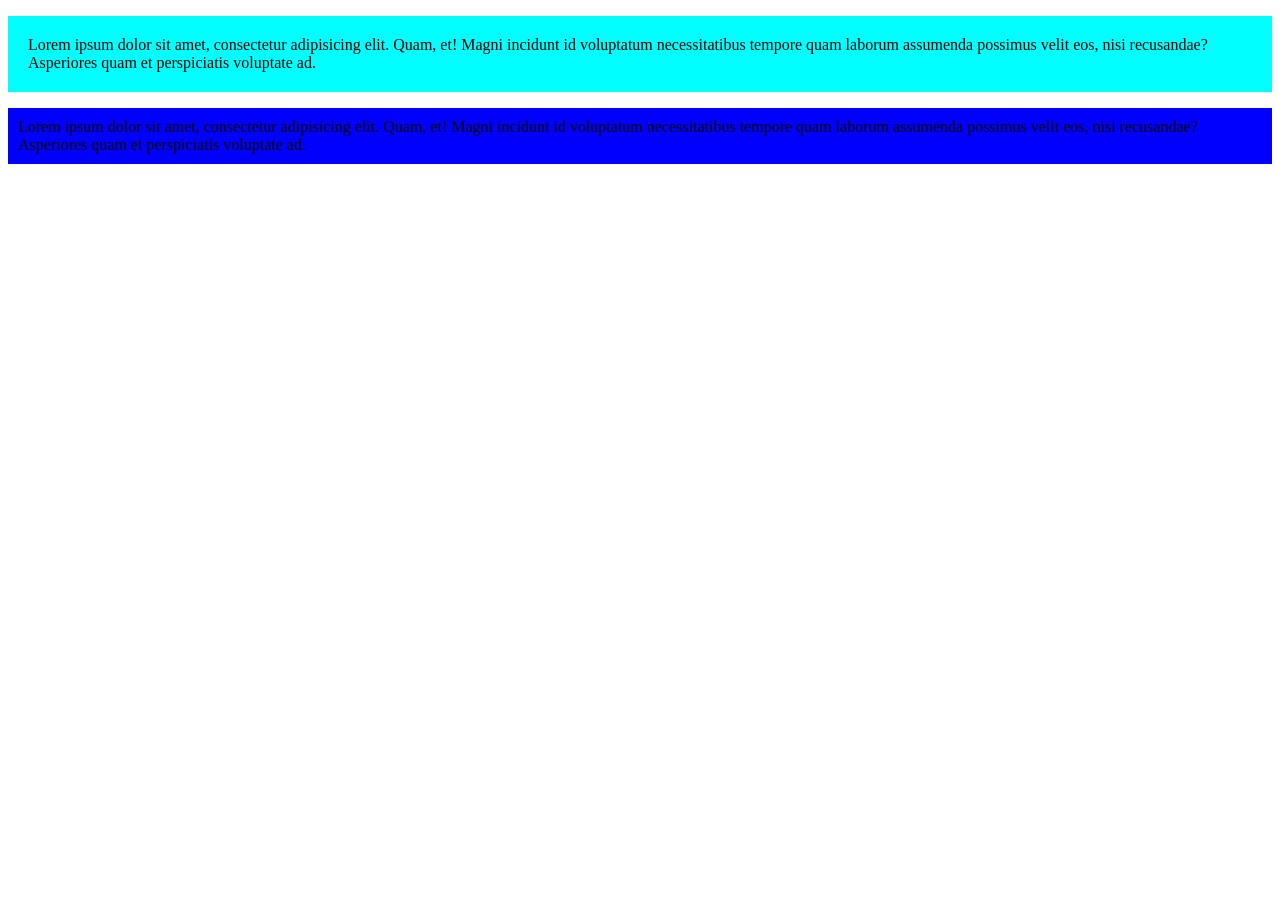
<file: Reestudos/pseudo-classe/index.html>
<!DOCTYPE html>
<html lang="en">

<head>
    <meta charset="UTF-8">
    <meta name="viewport" content="width=device-width, initial-scale=1.0">
    <title>Document</title>
    <link rel="stylesheet" href="style.css">
</head>

<body>

    <div>
        <p>Lorem ipsum dolor sit amet, consectetur adipisicing elit. Quam, et! Magni incidunt id voluptatum
            necessitatibus tempore quam laborum assumenda possimus velit eos, nisi recusandae? Asperiores quam et
            perspiciatis voluptate ad.</p>
        <p class="padrao">Lorem ipsum dolor sit amet, consectetur adipisicing elit. Quam, et! Magni incidunt id voluptatum
            necessitatibus tempore quam laborum assumenda possimus velit eos, nisi recusandae? Asperiores quam et
            perspiciatis voluptate ad.</p>
    </div>


</body>

</html>
</file>
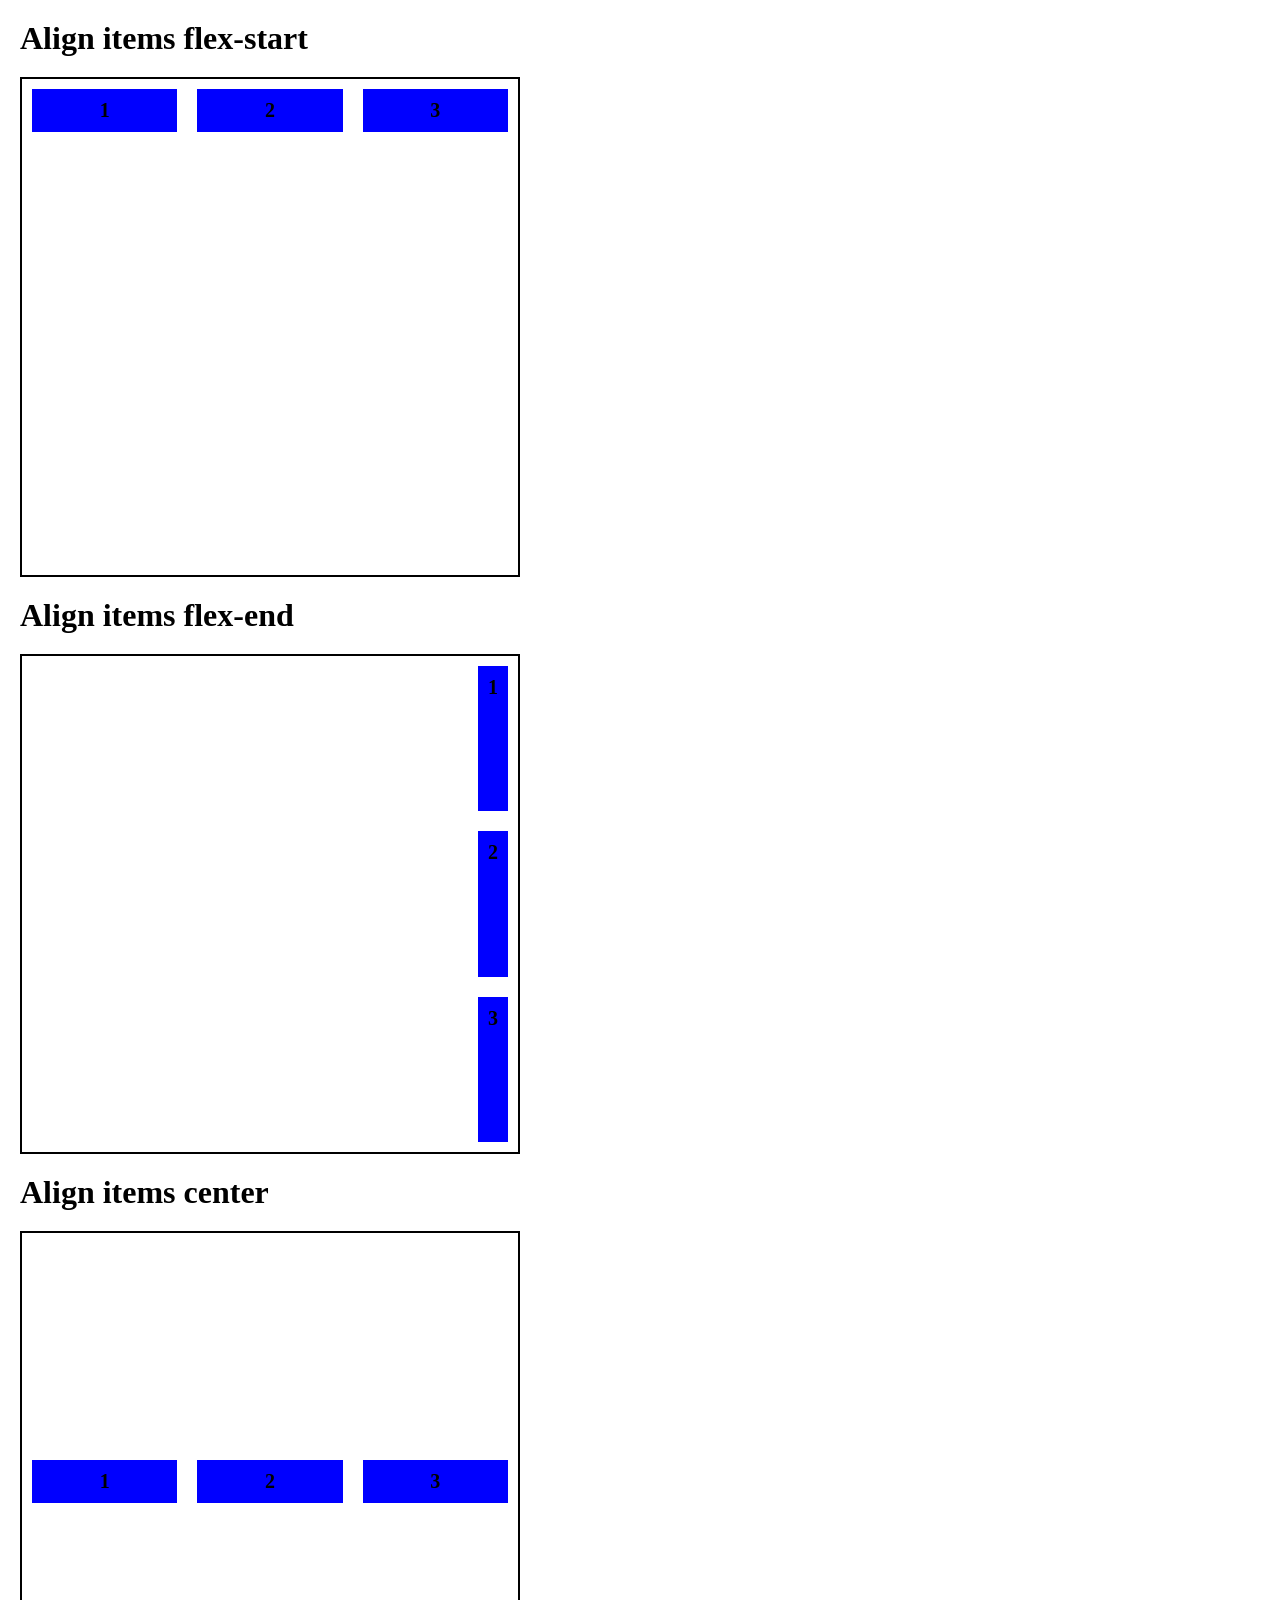
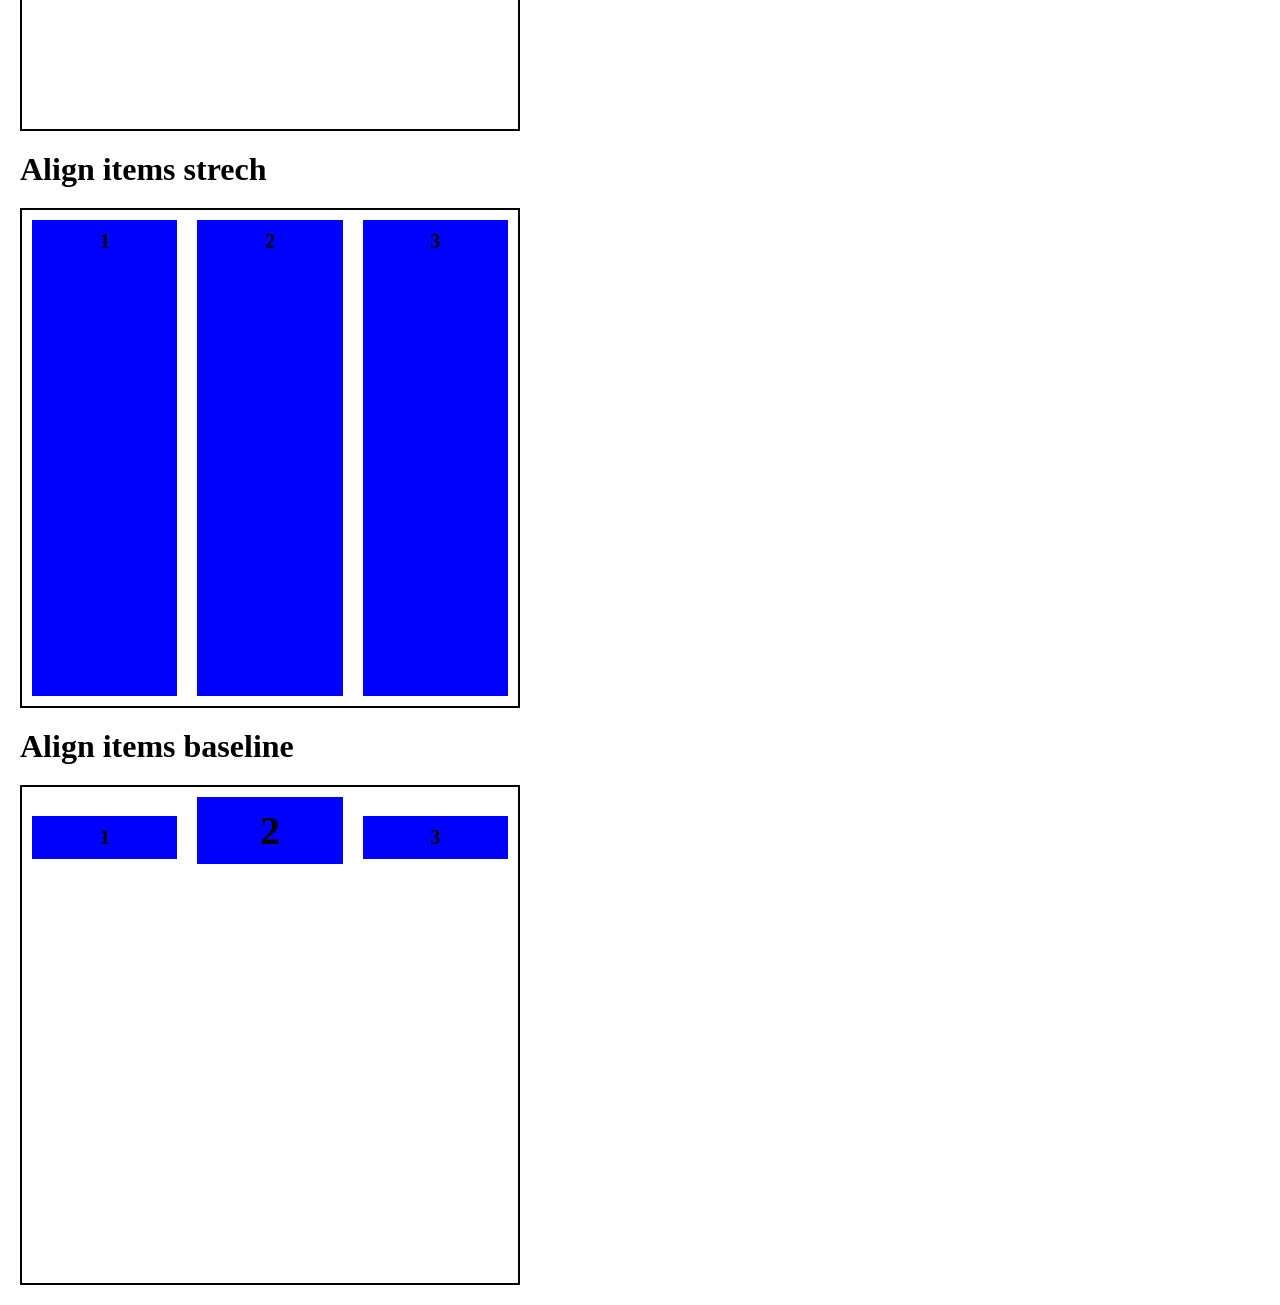
<file: Reestudos/Intermediário/flexbox/align-items/index.html>
<!DOCTYPE html>
<html lang="en">
<head>
    <meta charset="UTF-8">
    <meta name="viewport" content="width=device-width, initial-scale=1.0">
    <title>Align items</title>
    <link rel="stylesheet" href="globals.css">
    <link rel="stylesheet" href="style.css">
</head>
<body>

      <h1>Align items flex-start</h1>
    <div class="container flex-start">
        <div>1</div>
        <div>2</div>
        <div>3</div>
    </div>
    
        <h1>Align items flex-end</h1>
    <div class="container flex-end">
        <div>1</div>
        <div>2</div>
        <div>3</div>
    </div>


        <h1>Align items center</h1>
    <div class="container center">
        <div>1</div>
        <div>2</div>
        <div>3</div>
    </div>

        <h1>Align items strech</h1>
    <div class="container strech">
        <div>1</div>
        <div>2</div>
        <div>3</div>
    </div>

            <h1>Align items baseline</h1>
    <div class="container baseline">
        <div>1</div>
        <div class="baseline-2">2</div>
        <div>3</div>
    </div>

</body>
</html>
</file>
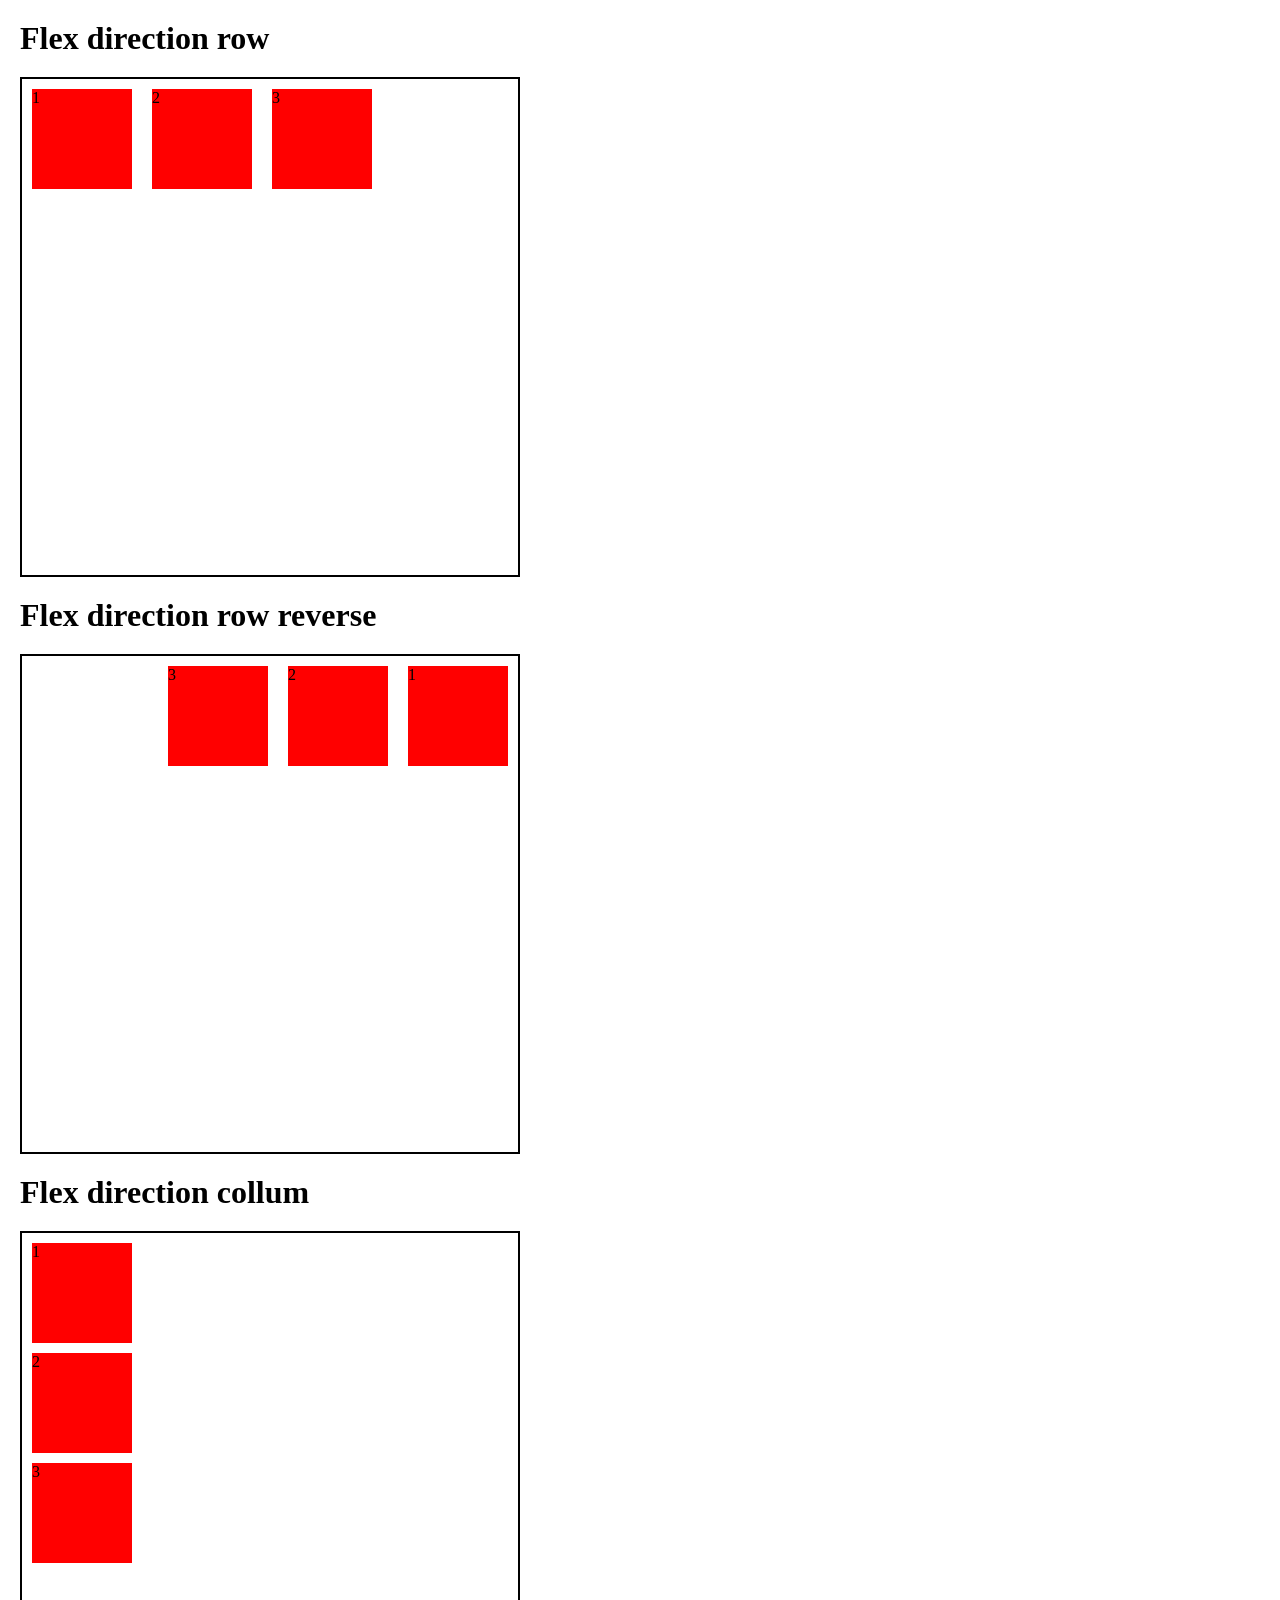
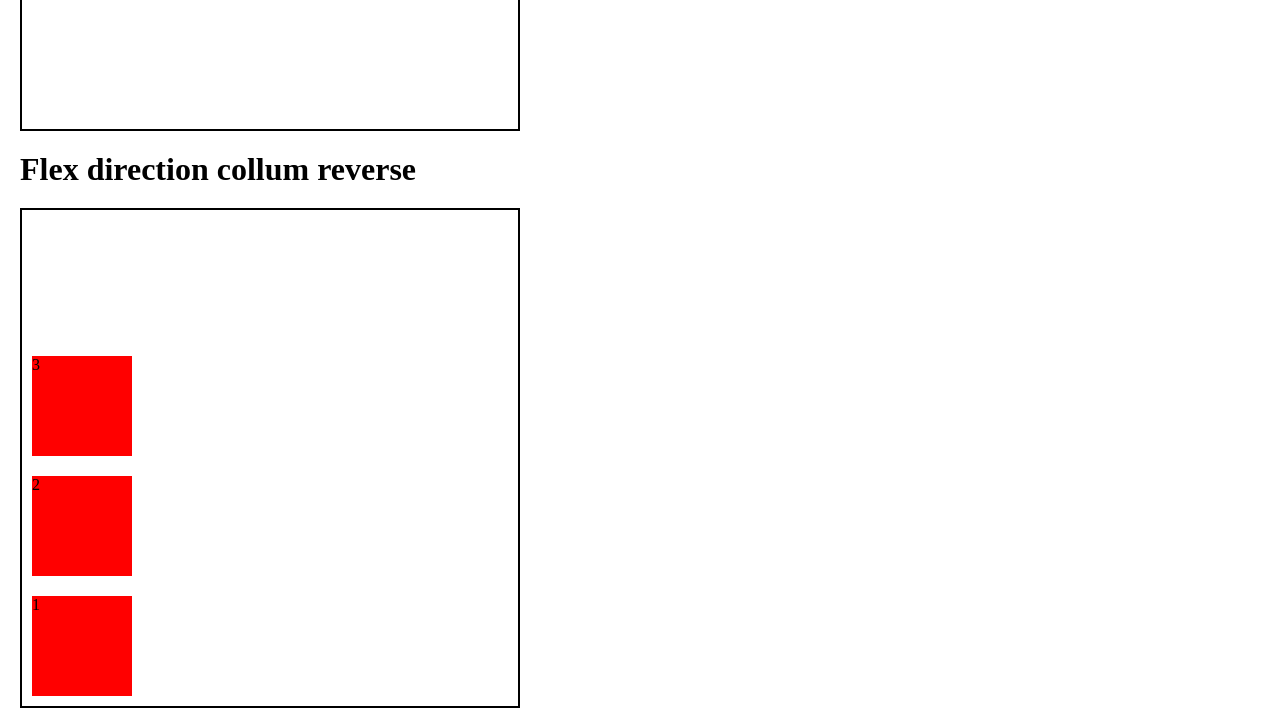
<file: Reestudos/Intermediário/flexbox/flex-direction/index.html>
<!DOCTYPE html>
<html lang="en">

<head>
    <meta charset="UTF-8">
    <meta name="viewport" content="width=device-width, initial-scale=1.0">
    <title>flex direction</title>
    <link rel="stylesheet" href="globals.css">
    <link rel="stylesheet" href="style.css">
</head>

<body>


    <h1>Flex direction row</h1>
    <div class="container row">
        <div>1</div>
        <div>2</div>
        <div>3</div>
    </div>

    <h1>Flex direction row reverse</h1>
    <div class="container row-reverse">
        <div>1</div>
        <div>2</div>
        <div>3</div>
    </div>

    <h1>Flex direction collum</h1>
    <div class="container collum-">
        <div>1</div>
        <div>2</div>
        <div>3</div>
    </div>

    <h1>Flex direction collum reverse</h1>
    <div class="container collum-reverse">
        <div>1</div>
        <div>2</div>
        <div>3</div>
    </div>





</body>

</html>
</file>
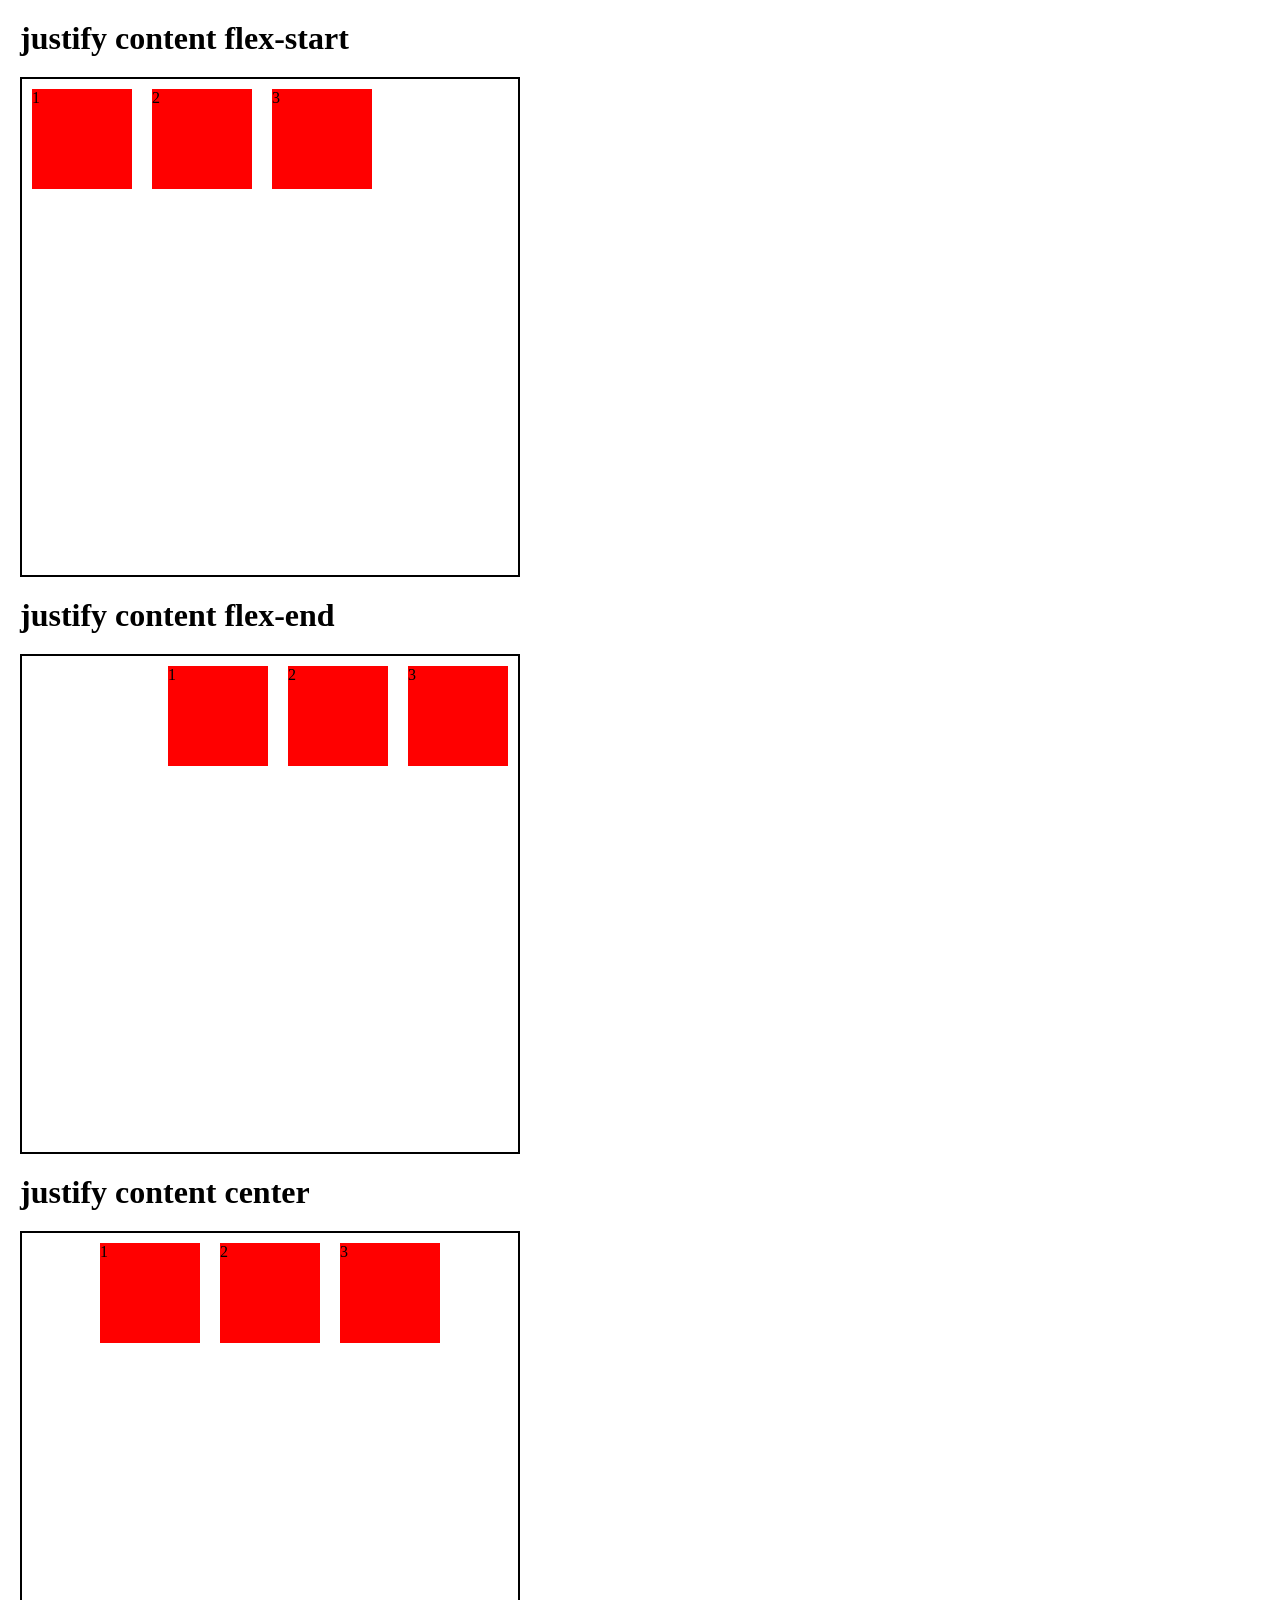
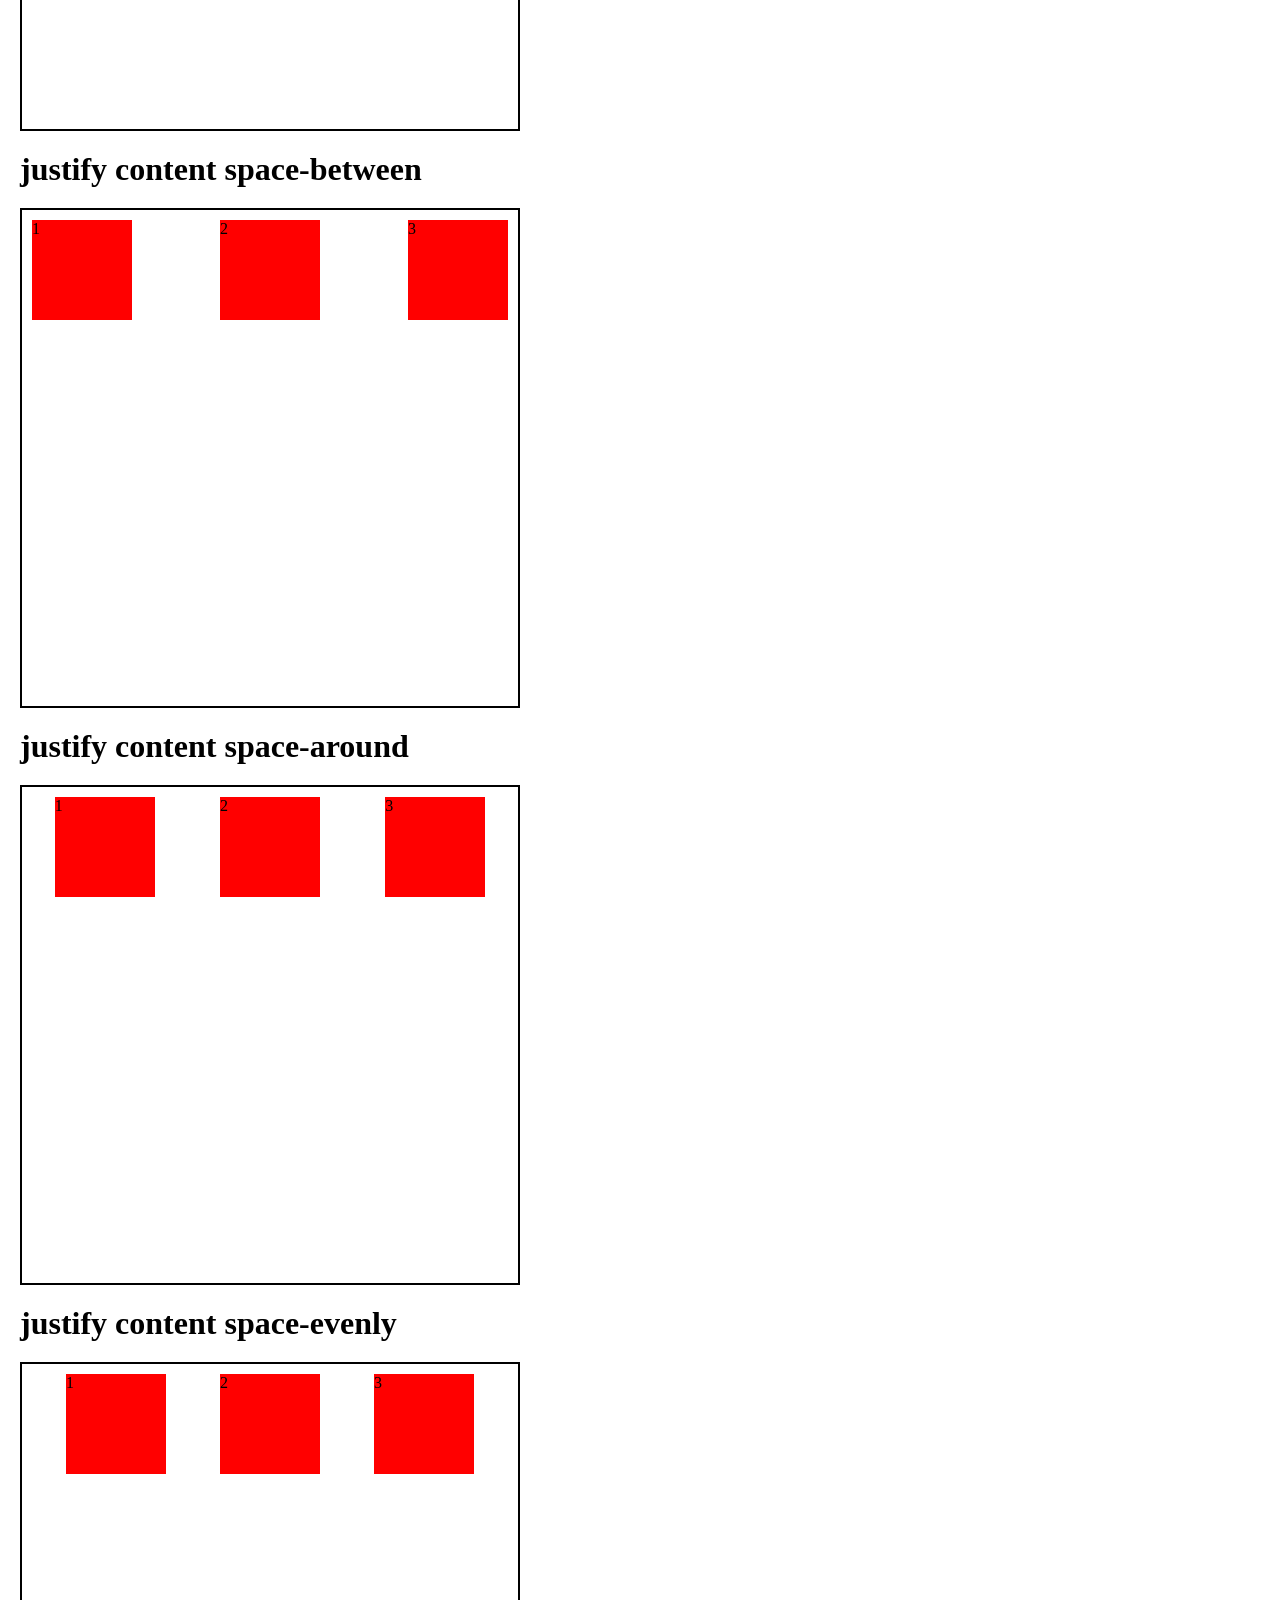
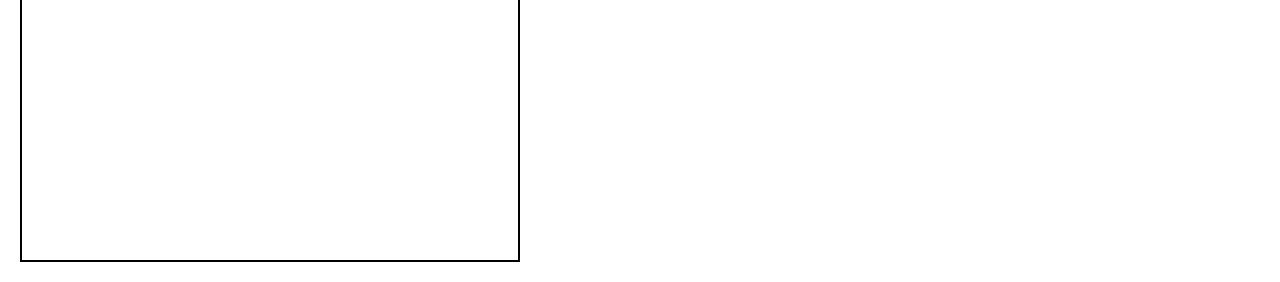
<file: Reestudos/Intermediário/flexbox/justify-content/index.html>
<!DOCTYPE html>
<html lang="en">

<head>
    <meta charset="UTF-8">
    <meta name="viewport" content="width=device-width, initial-scale=1.0">
    <title>Document</title>
    <link rel="stylesheet" href="globals.css">
    <link rel="stylesheet" href="style.css">
</head>

<body>


    <h1>justify content flex-start</h1>
    <div class="container flex-start">
        <div>1</div>
        <div>2</div>
        <div>3</div>
    </div>

    <h1>justify content flex-end</h1>
    <div class="container flex-end">
        <div>1</div>
        <div>2</div>
        <div>3</div>
    </div>
   
    <h1>justify content center</h1>
    <div class="container center">
        <div>1</div>
        <div class="sim">2</div>
        <div>3</div>
    </div>
    
    <h1>justify content space-between</h1>
    <div class="container space-between">
        <div>1</div>
        <div>2</div>
        <div>3</div>
    </div>

    
    <h1>justify content space-around</h1>
    <div class="container space-around">
        <div>1</div>
        <div>2</div>
        <div>3</div>
    </div>

    
    <h1>justify content space-evenly</h1>
    <div class="container space-evenly">
        <div>1</div>
        <div>2</div>
        <div>3</div>
    </div>


</body>

</html>
</file>
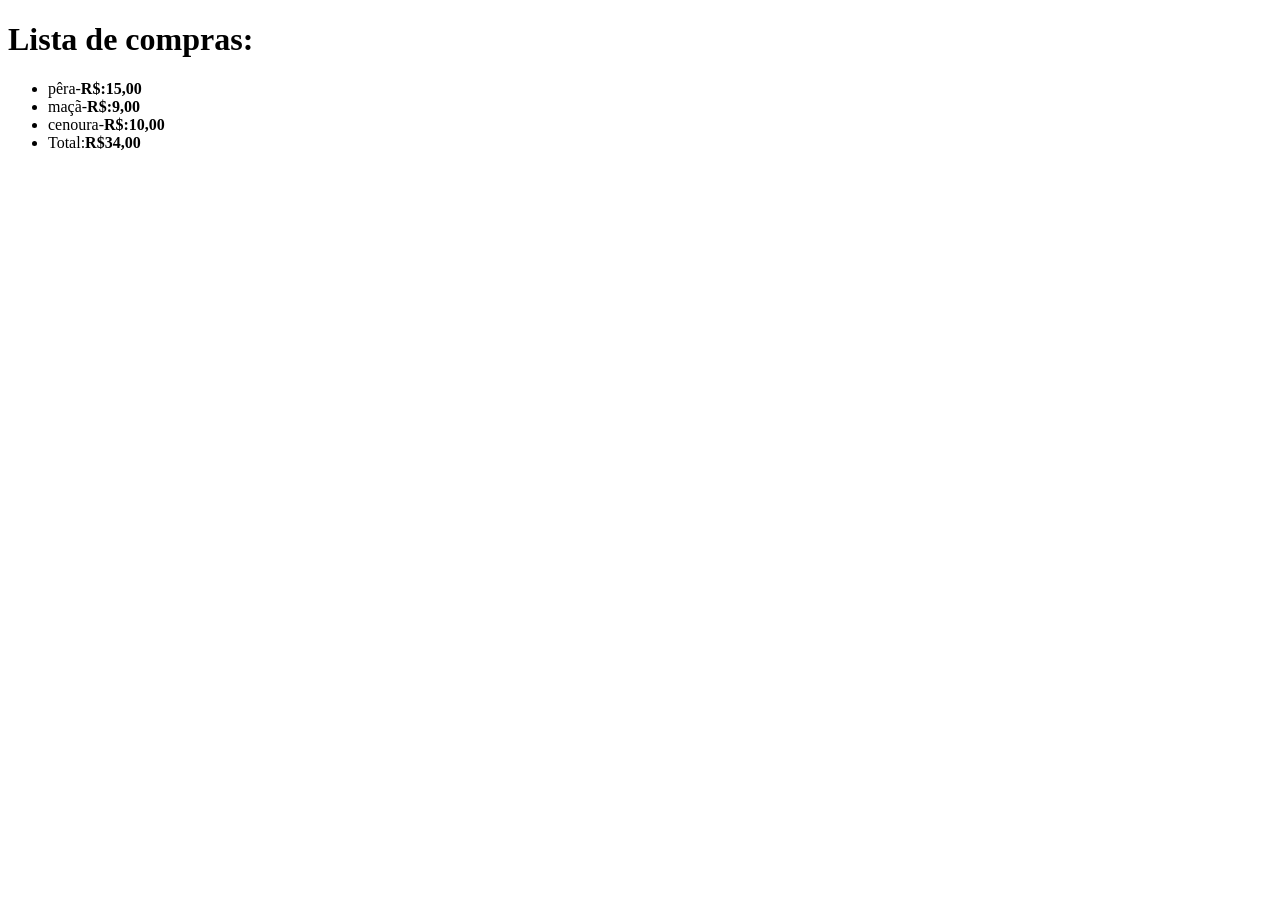
<file: Reestudos/html/exercicios/ex1/ex_1.html>
<!DOCTYpE html>
<html lang="en">
<head>
    <meta charset="UTF-8">
    <meta name="viewport" content="width=device-width, initial-scale=1.0">
    <title>Exercicio 1</title>
</head>
<body>


    <h1>Lista de compras:</h1>

    <ul>
        <li>pêra-<strong>R$:15,00</strong></li>
        <li>maçã-<strong>R$:9,00</strong></li>
        <li>cenoura-<strong>R$:10,00</strong></li>
        <li>Total:<strong>R$34,00</strong></li>
    </ul>
    
</body>
</html>
</file>
<file: Reestudos/pseudo-classe/style.css>
p:first-child{
    background-color: aqua;
    padding: 20px
}

p:not(padrao){
    background-color: blue;
    padding: 10px;
}
</file>
<file: Reestudos/Intermediário/flexbox/align-items/globals.css>
*{
    margin: 0;
    border: 0;
    box-sizing: border-box;
}

h1{
    margin: 20px;
}

.container{
    width: 500px;
    height: 500px;
    border: 2px solid black;
    margin: 20px;
}

.container div{
    background-color: blue;
    text-align: center;
    font-size: 20px;
    font-weight: 700;
    margin: 10px;
    padding: 10px;
    flex: 1;
}
</file>
<file: Reestudos/Intermediário/flexbox/align-items/style.css>
.flex-start{
    display: flex;
    align-items: flex-start;
}

.flex-end{
    display: flex;
    align-items: flex-end;
    flex-direction: column;
}

.center{
    display: flex;
    /* flex-direction: column; */
    align-items: center;

}

.strech{
    display: flex;
    align-items: stretch;
}

.baseline{
    display: flex;
    align-items: baseline;
}

.baseline .baseline-2{
    font-size: 40px;
}
</file>
<file: Reestudos/Intermediário/flexbox/flex-direction/globals.css>
*{
    margin: 0;
    border: 0;
    box-sizing: border-box;
}

h1{
    margin: 20px;
}

.container{
    width: 500px;
    height: 500px;
    border: 2px solid black;
    margin: 20px;
}

.container div{
    background-color: red;
    width: 100px;
    height: 100px;
    margin: 10px;
}
</file>
<file: Reestudos/Intermediário/flexbox/flex-direction/style.css>
.row{
    display: flex;
}
.row-reverse{
    display: flex;
    flex-direction: row-reverse;
}
.collum{
    display: flex;
    flex-direction: column;
}
.collum-reverse{
    display: flex;
    flex-direction: column-reverse;
}
</file>
<file: Reestudos/Intermediário/flexbox/justify-content/globals.css>
*{
    margin: 0;
    border: 0;
    box-sizing: border-box;
}

h1{
    margin: 20px;
}

.container{
    width: 500px;
    height: 500px;
    border: 2px solid black;
    margin: 20px;
}

.container div{
    background-color: red;
    width: 100px;
    height: 100px;
    margin: 10px;
}
</file>
<file: Reestudos/Intermediário/flexbox/justify-content/style.css>
.flex-start{
    display: flex;
    justify-content: flex-start;
}

.flex-end{
    display: flex;
    justify-content: flex-end;
}

.center{
    display: flex;
    justify-content: center;
    /* flex-direction: column; */
    /* align-items: center; */

}

/* .center .sim{
    position: relative;
    margin: auto;
    top: 0;
    left: 0;
    right: 0;
    bottom: 0;
} */

.space-between{
    display: flex;
    justify-content: space-between;
}

.space-around{
    display: flex;
    justify-content: space-around;
}

.space-evenly{
    display: flex;
    justify-content: space-evenly;
}
</file>
